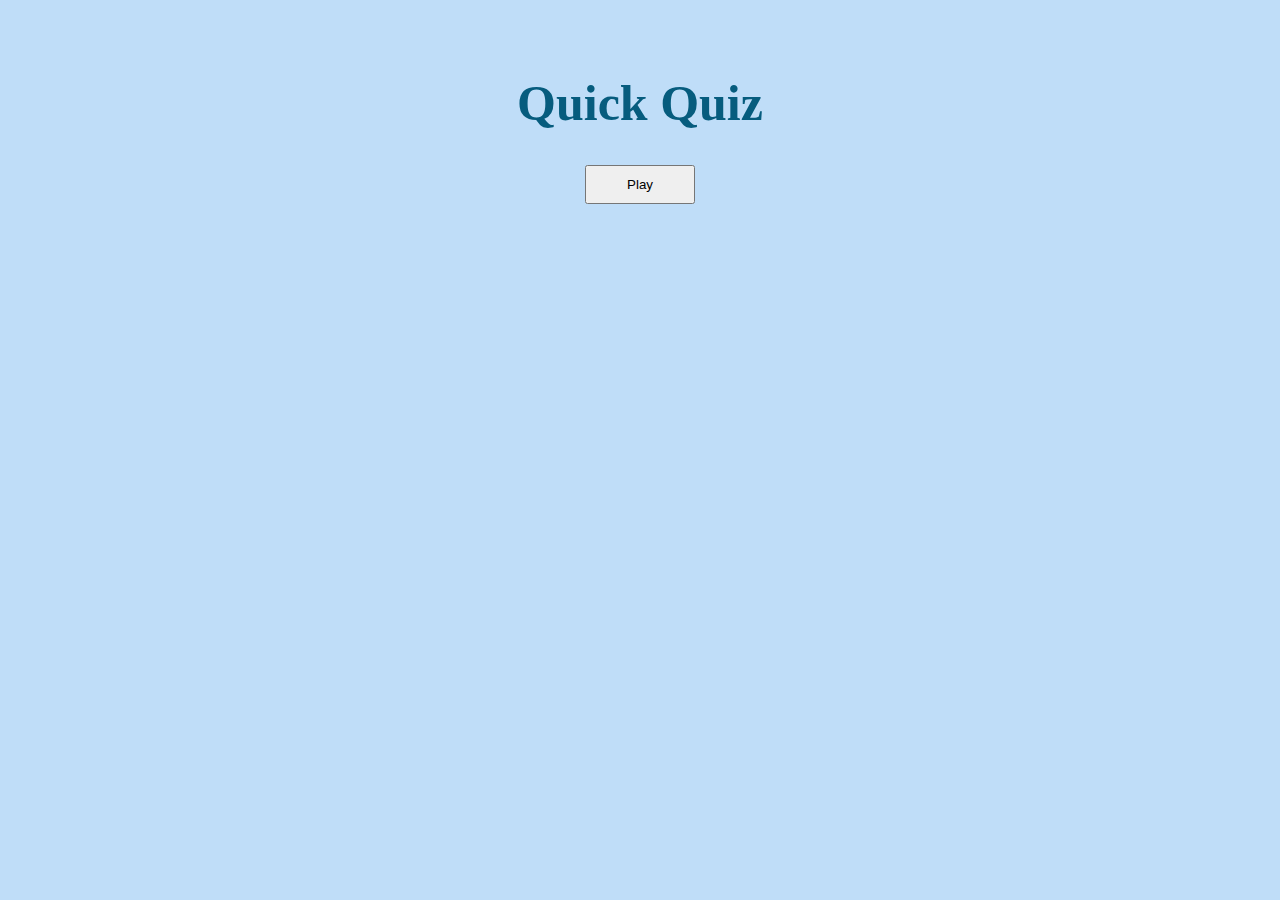
<file: index.html>
<!DOCTYPE html>
<html lang="en">
<head>
    <meta charset="UTF-8">
    <meta name="viewport" content="width= , initial-scale=1.0">
    <link rel="stylesheet" href="styles.css">
    <title>Home-Page</title>
</head>
<body>
    <div id="content">
        <h1 id="quick-quiz">Quick Quiz</h1>
        <a href="quizpage.html" id="play-link">
            <button id="play">Play</button>
        </a>
    </div>
</body>
</html>
</file>
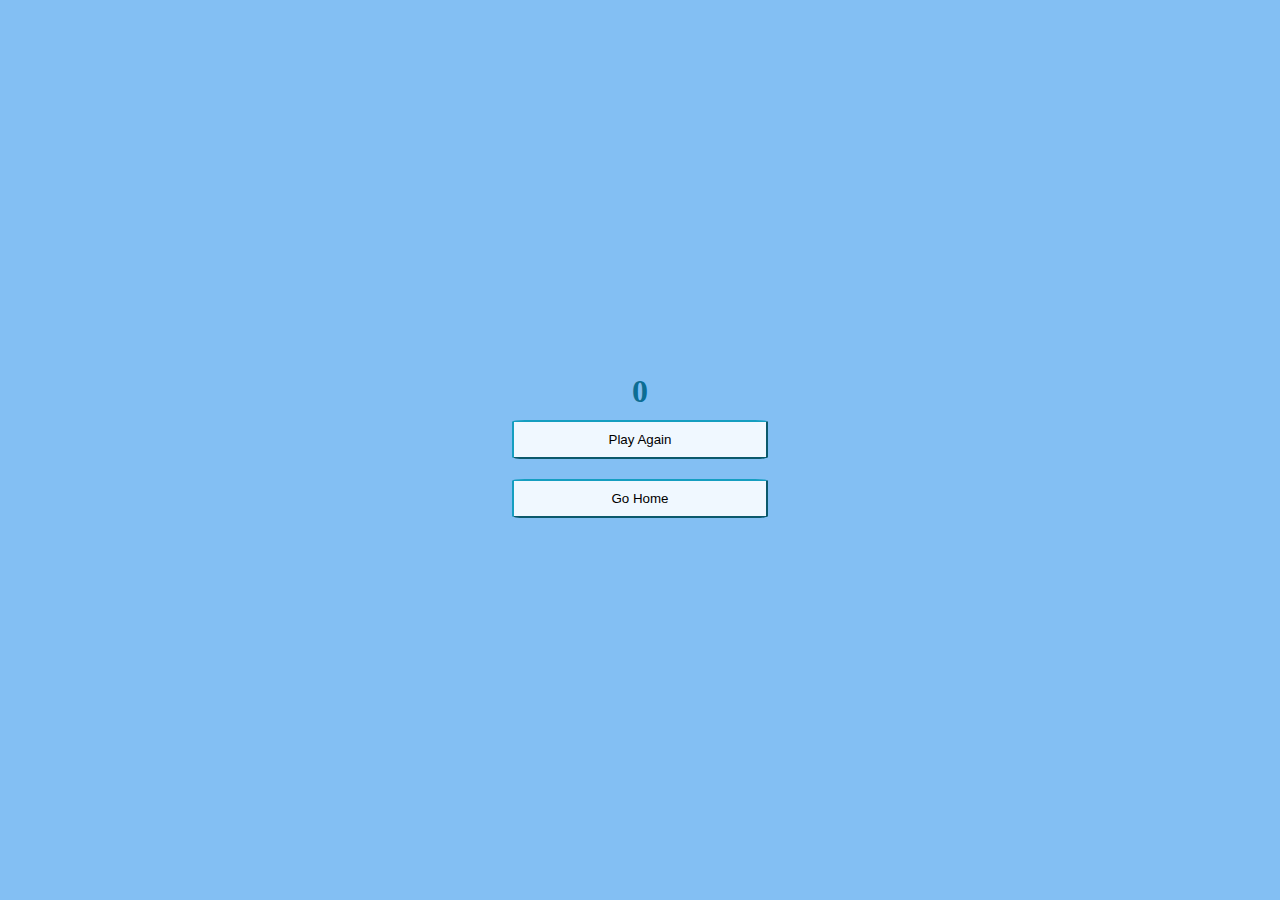
<file: end.html>
<!DOCTYPE html>
<html lang="en">
<head>
    <meta charset="UTF-8">
    <meta name="viewport" content="width=device-width, initial-scale=1.0">
    <title>End-Page</title>
    <link rel="stylesheet" href="end.css">
</head>
<body>
    <div id="end-page">
        <h1 id="game-Score">0</h1>
        <a href="quizpage.html">
            <button id="play-again">Play Again</button>
        </a>
        <a href="index.html">
            <button id="go-Home">Go Home</button>
        </a>
    </div>
    <script src="endscript.js"></script>
</body>
</html>
</file>
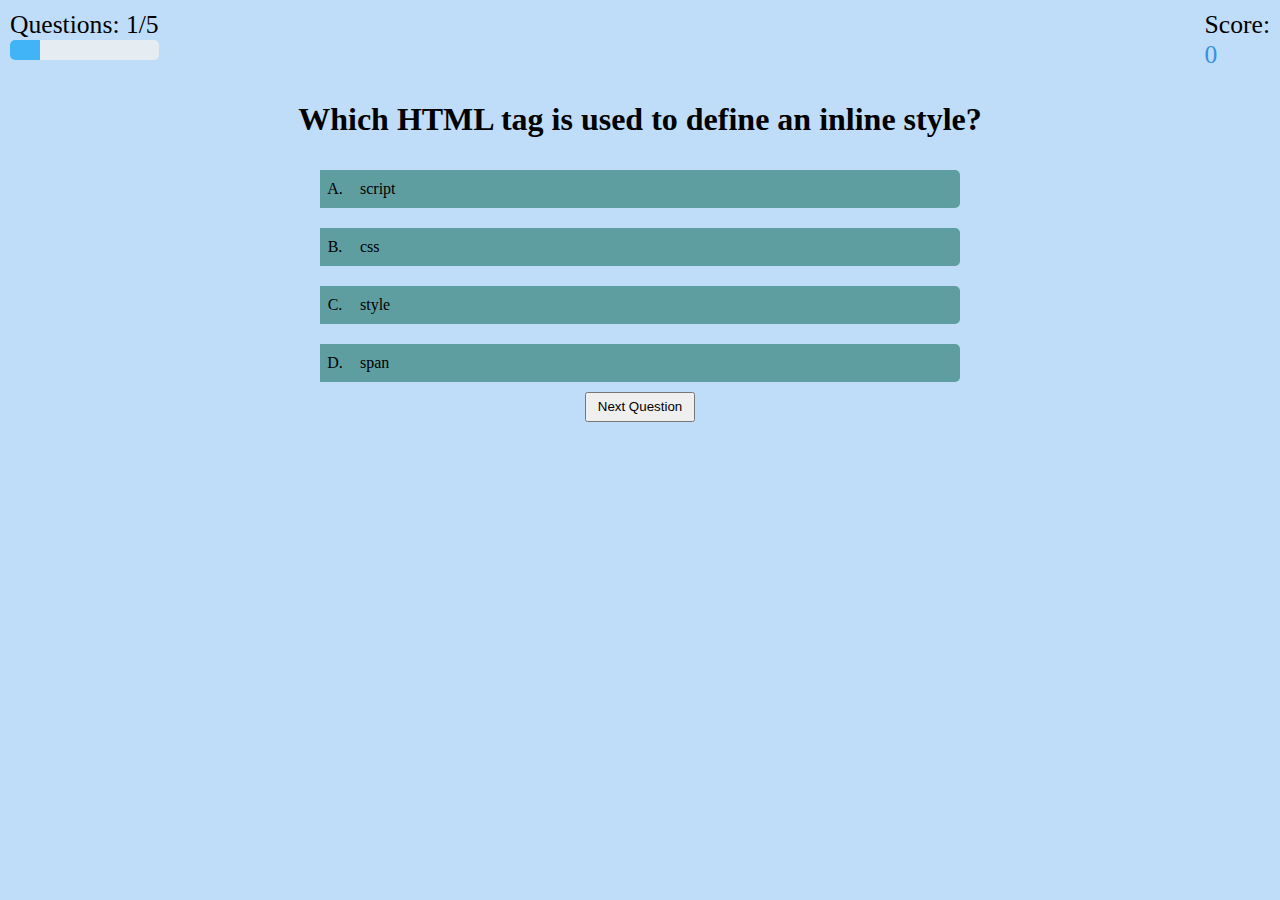
<file: quizpage.html>
<!DOCTYPE html>
<html lang="en">
<head>
    <meta charset="UTF-8">
    <meta name="viewport" content="width=device-width, initial-scale=1.0">
    <link rel="stylesheet" href="styles.css">
    <title>Quiz-App</title>
</head>
<nav>
    <div id="Progess">
        <div id="quesNumber">Question: 0/0</div>
        <div id="bar">
            <div id="progress-bar"></div>
        </div>        
    </div>
    <div id="score">
        <div id="net">Score:</div>
        <div id="total">0</div>
    </div>
</nav>
<body>
    <div id="quiz-section">
        <h1 id="question">What is the question ?</h1>
        <div class="options">
            <div class="mcq" id="0">
                <div class="option-name" id="optionA">A.</div>
                <p>Option A</p>
            </div>
            <div class="mcq" id="1">
                <div class="option-name" id="optionB">B.</div>
                <p>Option B</p>
            </div>
            <div class="mcq" id="2">
                <div class="option-name" id="optionC">C.</div>
                <p>Option C</p>
            </div>
            <div class="mcq" id="3">
                <div class="option-name" id="optionD">D.</div>
                <p>Option D</p>
            </div>
        </div>
        <button id="next-Question">Next Question</button>
    </div>
    <script src="script.js"></script>
</body>
</html>
</file>
<file: styles.css>
body {
    height: 100vh;
    margin: 0;
    background-color: rgb(191, 221, 248);
}

nav {
    display: flex;
    justify-content:space-around;
    padding: 10px;
    color: black;
}
#bar {
    width: 100%;
    background-color: #e5edf3;
    border-radius: 5px;
    overflow: hidden;
    height: 20px;
}
#total{
    color: rgb(57, 145, 223);
}
#progress-bar {
    height: 100%; 
    background-color: #40b4f7;
    width: 0;
    transition: width 0.5s; 
}

nav div {
    display: flex;
    flex-direction: column;
    font-size: 2vw;
}

#content {
    justify-content: center;
    align-items: center;
    flex-direction: column;
    text-align: center;
    padding: 40px;
}

#quick-quiz {
    color: rgb(6, 92, 126);
    font-size: 50px;
}

#quiz-section {
    align-self: center;
    display: flex;
    flex-direction: column;
    justify-content: center;
    align-items: center;
    height: auto;
    width: auto;
}
.options{
    display: flex;
    flex-direction: column;
}
#play {
    padding: 10px 40px;
}

#play:hover {
    background-color: rgb(49, 169, 238);
}

.mcq {
    display: flex;
    background-color: cadetblue;
    justify-content: left;
    align-content: center;
    margin: 10px;
    cursor: pointer;
    width:50vw;
    border-radius: 5px;
    transition: transform 0.5s;
}

.mcq:hover {
    transform: scale(1.1);
    box-shadow: 0 0 10px rgba(0, 0, 0, 0.5);
}

#next-Question {
    height: 30px;
    width: 110px;
}

#next-Question:hover {
    background-color: blueviolet;
}

.option-name {
    background-color: cadetblue;
    color:black;
    display: flex;
    justify-content: center;
    align-items: center;
    width: 30px;
}
p{
    margin: 10px;
}
nav{
    display: flex;
    justify-content: space-between;
    align-items: baseline;
}
</file>
<file: end.css>
* {
    margin: 0;
    padding: 0;
    box-sizing: border-box;
}   

body, html {
    height: 100%;
    display: flex;
    justify-content: center;
    align-items: center;
    background-color: rgb(131, 191, 243); 
}

#end-page {
    display: flex;
    justify-content: center;
    align-items: center;
    flex-direction: column;
}

#game-Score {
    color: rgb(12, 109, 148);
}

button {
    border-radius: 5%;
    border-color: rgb(21, 158, 192); 
    background-color: aliceblue;
    width: 20vw;
    padding: 10px;
    margin: 10px 0;
    cursor: pointer;
    transition: background-color 0.3s, transform 0.3s;
}

button:hover {
    background-color: rgb(12, 109, 148);
    color: white;
    transform: scale(1.05);
}
</file>
